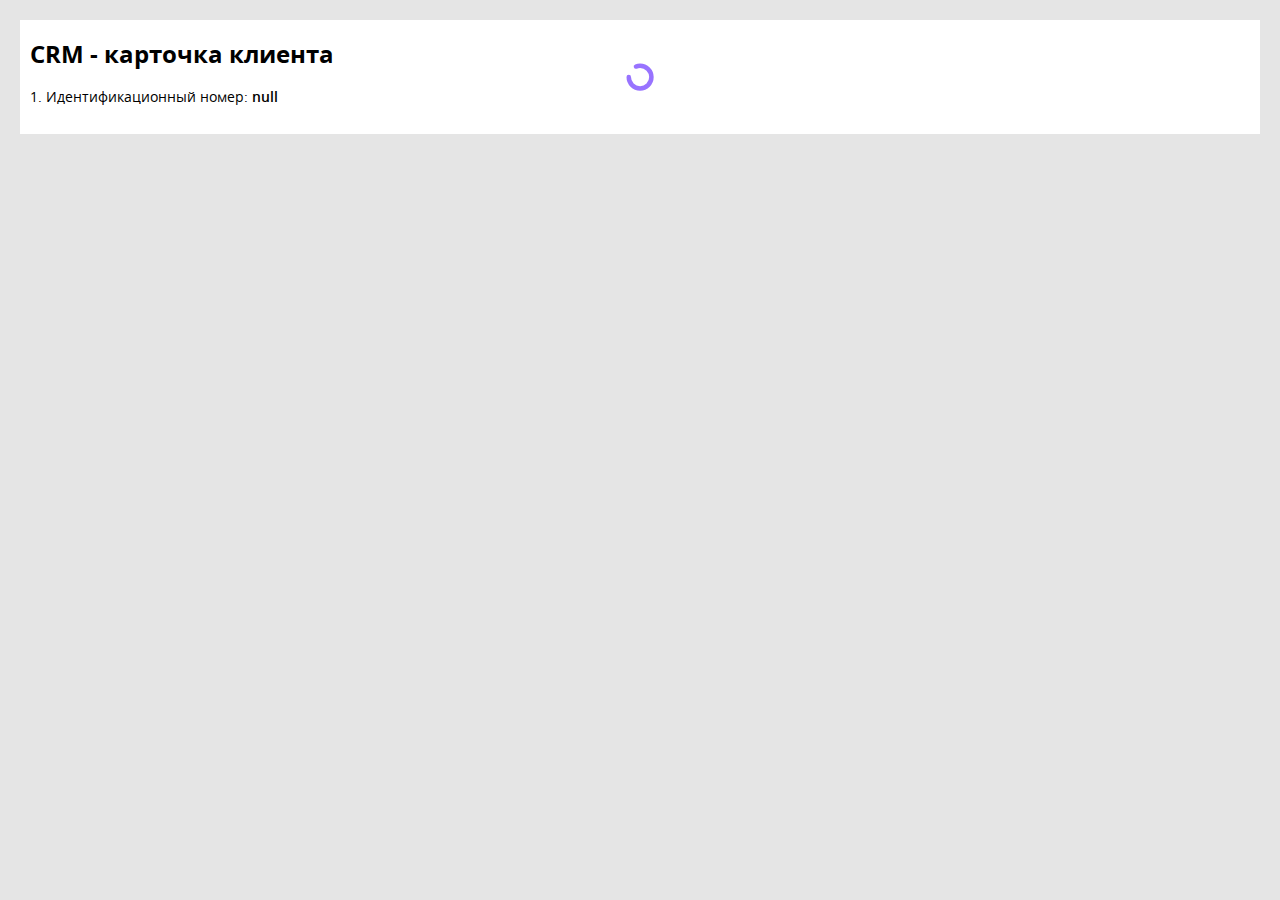
<file: crm-frontend/src/client.html>
<!DOCTYPE html>
<html lang="en">
<head>
  <meta charset="UTF-8">
  <meta http-equiv="X-UA-Compatible" content="IE=edge">
  <meta name="viewport" content="width=device-width, initial-scale=1.0">
  <meta name="description" content="CRM - карточка клиента">
  <meta name="author" content="Калиниченко Виталий Викторович">
  <title>CRM</title>
   <!-- Favicon -->
   <link rel="apple-touch-icon" sizes="180x180" href="favicon/apple-touch-icon.png">
   <link rel="icon" type="image/png" sizes="32x32" href="favicon/favicon-32x32.png">
   <link rel="icon" type="image/png" sizes="16x16" href="favicon/favicon-16x16.png">
   <link rel="icon" type="image/x-icon" href="favicon/favicon.ico">
   <link rel="manifest" href="favicon/site.webmanifest">
   <meta name="msapplication-TileColor" content="#da532c">
   <meta name="msapplication-config" content="favicon/browserconfig.xml">
   <meta name="theme-color" content="#ffffff">
   <!-- Fonts -->
  <link rel="preload" href="fonts/OpenSans-Bold.woff2" as="font" type="font/woff2" crossorigin>
  <link rel="preload" href="fonts/OpenSans-SemiBold.woff2" as="font" type="font/woff2" crossorigin>
  <link rel="preload" href="fonts/OpenSans-Regular.woff2" as="font" type="font/woff2" crossorigin>
  <!-- CSS -->
  <link rel="stylesheet" href="resourses/css/normalize.css">
  <link rel="stylesheet" href="css/style.css">
  <!-- Script -->
  <script defer src="js/data.js"></script>
  <script defer src="js/client.js"></script>
</head>
<body>
  <div class="container">
    <div class="client">
      <div id="client-content" class="client__content"></div>
    </div>
  </div>
  <script>
    document.addEventListener('DOMContentLoaded', function() {
      const clientParams = new URLSearchParams(window.location.search);
      const clientId = clientParams.get('ClientId')
      cratePageDetailClient(document.getElementById('client-content'), clientId);
    });
  </script>
</body>
</html>
</file>
<file: crm-frontend/src/css/style.css>
@charset "UTF-8";
:root {
  /* Разментности */
  --count-line-table: 5;
}

@font-face {
  font-family: "OpenSans";
  src: url("../fonts/OpenSans-Regular.woff2") format("woff2"), url("../fonts/OpenSans-Regular.woff") format("woff");
  font-weight: 400;
  font-style: normal;
  font-display: swap;
}

@font-face {
  font-family: "OpenSans";
  src: url("../fonts/OpenSans-SemiBold.woff2") format("woff2"), url("../fonts/OpenSans-SemiBold.woff") format("woff");
  font-weight: 600;
  font-style: normal;
  font-display: swap;
}

@font-face {
  font-family: "OpenSans";
  src: url("../fonts/OpenSans-Bold.woff2") format("woff2"), url("../fonts/OpenSans-Bold.woff") format("woff");
  font-weight: 700;
  font-style: normal;
  font-display: swap;
}

html {
  -webkit-box-sizing: border-box;
          box-sizing: border-box;
}

*, *::before, *::after {
  -webkit-box-sizing: inherit;
          box-sizing: inherit;
}

a {
  color: inherit;
  text-decoration: none;
  outline: none;
}

body {
  font-family: OpenSans, sans-serif;
  font-style: normal;
  font-weight: normal;
  background-color: #E5E5E5;
}

/* Общие классы */
.btn {
  cursor: pointer;
}

.btn__empty {
  margin-right: auto;
  margin-left: auto;
  padding: 12px 26px 12px 26px;
  outline: none;
  font-weight: 600;
  font-size: 14px;
  line-height: 19px;
}

.btn__empty-content {
  position: relative;
  padding-left: 32px;
}

.btn__empty-content-icon {
  position: absolute;
  top: 2px;
  left: 0;
  width: 22px;
  height: 16px;
}

.btn__change {
  height: 20px;
  margin: 2.5px 20px 2.5px 0;
  padding: 0;
  border: none;
  outline: none;
  background-color: transparent;
}

.btn__change-text {
  position: relative;
  -ms-flex-wrap: nowrap;
      flex-wrap: nowrap;
  padding-left: 16px;
  font-size: 14px;
  line-height: 19px;
  text-align: center;
}

.btn__change-text-icon {
  position: absolute;
  top: 2px;
  left: 0;
}

.btn__delete {
  height: 20px;
  margin: 2.5px 0 2.5px 0;
  padding: 0;
  border: none;
  outline: none;
  background-color: transparent;
}

.btn__delete-text {
  position: relative;
  -ms-flex-wrap: nowrap;
      flex-wrap: nowrap;
  padding-left: 16px;
  font-size: 14px;
  line-height: 19px;
  text-align: center;
}

.btn__delete-text-icon {
  position: absolute;
  top: 2px;
  left: 0;
}

.btn__underline {
  -ms-flex-item-align: center;
      -ms-grid-row-align: center;
      align-self: center;
  padding: 0;
  border: none;
  outline: none;
  font-size: 12px;
  line-height: 16px;
  -webkit-text-decoration-line: underline;
          text-decoration-line: underline;
  background-color: transparent;
}

.btn__fill {
  -ms-flex-item-align: center;
      -ms-grid-row-align: center;
      align-self: center;
  padding: 12px 35px 12px 35px;
  border: none;
  outline: none;
  font-weight: 600;
  font-size: 14px;
  line-height: 19px;
  color: white;
}

.btn__newcont {
  -ms-flex-item-align: center;
      -ms-grid-row-align: center;
      align-self: center;
  padding: 0;
  border: none;
  outline: none;
  font-weight: 600;
  font-size: 14px;
  line-height: 19px;
  background-color: transparent;
}

.btn__newcont-text {
  position: relative;
  padding-left: 20px;
}

.btn__newcont-text-icon {
  position: absolute;
  -ms-flex-item-align: center;
      -ms-grid-row-align: center;
      align-self: center;
  width: 16px;
  height: 16px;
  top: 2px;
  left: 0;
}

.btn__delcont {
  position: absolute;
  z-index: 1;
  top: 0;
  right: 0;
  width: 27px;
  height: 37px;
  padding: 0;
  border: 1px solid;
  outline: none;
  background-color: transparent;
}

.btn__delcont-icon {
  width: 16px;
  height: 16px;
  -o-object-fit: cover;
     object-fit: cover;
  -o-object-position: center;
     object-position: center;
}

.container {
  margin: 0 auto;
}

.flex {
  display: -webkit-box;
  display: -ms-flexbox;
  display: flex;
}

.flex-column {
  -webkit-box-orient: vertical;
  -webkit-box-direction: normal;
      -ms-flex-direction: column;
          flex-direction: column;
}

.is-hidden {
  display: none;
}

.list-reset {
  margin: 0;
  padding: 0;
  list-style: none;
}

/* Header */
.header {
  background-color: white;
  -webkit-box-shadow: 0px 9.03012px 27.0904px rgba(176, 190, 197, 0.32), 0px 3.38629px 5.64383px rgba(176, 190, 197, 0.32);
          box-shadow: 0px 9.03012px 27.0904px rgba(176, 190, 197, 0.32), 0px 3.38629px 5.64383px rgba(176, 190, 197, 0.32);
}

.header__content {
  -webkit-box-align: center;
      -ms-flex-align: center;
          align-items: center;
}

.header__logo {
  -o-object-fit: cover;
     object-fit: cover;
  -o-object-position: center;
     object-position: center;
}

.header__form {
  -webkit-box-align: center;
      -ms-flex-align: center;
          align-items: center;
  width: 581px;
  height: 44px;
  border: 1px solid rgba(33, 33, 33, 0.2);
  padding-left: 15px;
  padding-right: 15px;
}

.header__form-input {
  border: none;
  font-size: 14px;
  line-height: 19px;
  color: #B0B0B0;
}

/* Main */
.main__title {
  margin-top: 0;
  font-weight: bold;
  color: #333333;
}

.main-wrapper {
  overflow-x: auto;
  width: 100%;
  margin-bottom: 38px;
}

.main-content {
  position: relative;
  margin-right: auto;
  margin-left: auto;
}

.main-content-loading {
  position: absolute;
  z-index: 2;
  top: 0;
  right: 0;
  bottom: 0;
  left: 0;
  background-image: url(../img/icon-wait.svg);
  background-position: center;
  background-repeat: no-repeat;
  background-size: 36px;
}

.table {
  overflow-y: auto;
  display: -ms-grid;
  display: grid;
  -ms-grid-columns: (auto)[6];
      grid-template-columns: repeat(6, auto);
  -ms-grid-rows: (48px)[1] (auto)[var];
      grid-template-rows: repeat(1, 48px) repeat(var(--count-line-table), auto);
  gap: 0;
  width: 100%;
  height: 348px;
  background-color: white;
}

.table__title {
  position: -webkit-sticky;
  position: sticky;
  z-index: 1;
  top: 0;
  -webkit-box-align: end;
      -ms-flex-align: end;
          align-items: flex-end;
  padding: 2px 10px 8px 10px;
  font-size: 12px;
  line-height: 16px;
  color: #B0B0B0;
  background-color: #E5E5E5;
}

.table__title-column1, .table__title-column2, .table__title-column3, .table__title-column4 {
  cursor: pointer;
}

.table__title-text {
  color: inherit;
}

.table__title-ending {
  white-space: nowrap;
  color: #9873FF;
}

.table__title-ending-icon {
  vertical-align: bottom;
  width: 12px;
  height: 14px;
}

.table__title.is-sort {
  color: #9873FF;
}

.table__cell {
  -ms-flex-wrap: wrap;
      flex-wrap: wrap;
  -webkit-box-align: center;
      -ms-flex-align: center;
          align-items: center;
  -ms-flex-line-pack: center;
      align-content: center;
  height: auto;
  padding: 5px 10px 4px 10px;
  border-bottom: 1px solid #E5E5E5;
  font-size: 14px;
  line-height: 19px;
  color: #333333;
}

.table__cell-grey {
  color: #B0B0B0;
}

.table__cell-icon {
  width: 16px;
  height: 16px;
  margin: 3.5px 3.5px;
  -o-object-fit: cover;
     object-fit: cover;
  cursor: pointer;
}

.table__cell-more {
  -webkit-box-pack: center;
      -ms-flex-pack: center;
          justify-content: center;
  -webkit-box-align: center;
      -ms-flex-align: center;
          align-items: center;
  width: 16px;
  height: 16px;
  margin: 3.5px 3.5px;
  border: 1px solid #9873FF;
  border-radius: 50%;
  font-weight: 600;
  font-size: 8px;
  line-height: 11px;
  color: #333333;
}

/* Client */
.client {
  padding-top: 20px;
  padding-bottom: 20px;
}

.client__content {
  overflow-x: auto;
  position: relative;
  padding: 20px 10px;
  background-color: white;
}

.client__title {
  margin-top: 0;
  margin-bottom: 20px;
  font-weight: bold;
  font-size: 24px;
  line-height: 28px;
}

.client__group-contacts {
  padding: 0 8px;
}

.client__desc {
  margin-top: 0;
  margin-bottom: 8px;
  font-size: 14px;
  line-height: 18px;
}

.client__data {
  font-weight: 600;
}

.client__content-loading {
  position: absolute;
  z-index: 1;
  top: 0;
  right: 0;
  bottom: 0;
  left: 0;
  background-image: url(../img/icon-wait.svg);
  background-position: center;
  background-repeat: no-repeat;
  background-size: 36px;
}

/* -------------------------------------------------- Медиа-запросы -------------------------------------------------- */
@media (min-width: 1024px) {
  /* Медиа-запрос для макета Tablet 1024 */
  /* Общие классы */
  .container {
    max-width: 1380px;
    padding-right: 20px;
    padding-left: 20px;
  }
  /* Header */
  .header__content {
    padding-top: 20px;
    padding-bottom: 20px;
  }
  .header__logo {
    width: 50px;
    height: 50px;
    margin-right: 53px;
  }
  /* Main */
  .main {
    padding-top: 40px;
    padding-bottom: 102px;
  }
  .main__title {
    margin-bottom: 5px;
    font-size: 24px;
    line-height: 33px;
  }
  .main-content {
    max-width: 1380px;
    padding-right: 20px;
    padding-left: 20px;
  }
}

@media (min-width: 577px) and (max-width: 1023px) {
  /* для макета Tablet 768 */
  /* Общие классы */
  .container {
    max-width: 1032px;
    padding-right: 20px;
    padding-left: 20px;
  }
  /* Header */
  .header__content {
    padding-top: 20px;
    padding-bottom: 20px;
  }
  .header__logo {
    width: 50px;
    height: 50px;
    margin-right: 53px;
  }
  /* Main */
  .main {
    padding-top: 40px;
    padding-bottom: 102px;
  }
  .main__title {
    margin-bottom: 5px;
    font-size: 24px;
    line-height: 33px;
  }
  .main-content {
    max-width: 1032px;
    padding-right: 20px;
    padding-left: 20px;
  }
}

@media (max-width: 576px) {
  /* для макета Mobile 320 */
  /* Общие классы */
  .container {
    max-width: 576px;
    padding-right: 10px;
    padding-left: 10px;
  }
  /* Header */
  .header__content {
    -webkit-box-pack: center;
        -ms-flex-pack: center;
            justify-content: center;
    padding-top: 8px;
    padding-bottom: 8px;
  }
  .header__logo {
    width: 24px;
    height: 24px;
  }
  .header__form {
    display: none;
  }
  /* Main */
  .main {
    padding-top: 30px;
    padding-bottom: 176px;
  }
  .main__title {
    margin-bottom: 0;
    font-size: 18px;
    line-height: 25px;
  }
  .main-content {
    width: 576px;
    margin-right: 0;
    margin-left: 0;
    padding-right: 10px;
    padding-left: 10px;
  }
  .table {
    width: -webkit-fit-content;
    width: -moz-fit-content;
    width: fit-content;
  }
  /* Client */
  .client {
    padding-top: 10px;
    padding-bottom: 10px;
  }
  .client__content {
    padding: 10px 5px;
  }
  .client__title {
    margin-bottom: 10px;
    font-size: 18px;
    line-height: 24px;
  }
  .client__desc {
    margin-bottom: 5px;
    font-size: 11px;
    line-height: 16px;
  }
}

/* Связь элементов HTML вызова popup с самим экземпляром popup делать по id popup-а */
/* Имена классов для ручного формирования тела Popup в HTML
popup               - имя класса используется в popup.js
popup__place-Y-center
popup__content      - имя класса используется в popup.js
*/
/* Класс .lock блокировки скролла у body - имя класса используется в popup.js */
body.popup-lock {
  overflow: hidden;
}

/* Классы popup */
.popup {
  position: fixed;
  z-index: 100;
  overflow-x: hidden;
  overflow-y: auto;
  top: 0;
  left: 0;
  width: 100%;
  height: 100%;
  visibility: hidden;
  opacity: 0;
  background-color: rgba(0, 0, 0, 0.5);
  -webkit-transition-property: all;
  transition-property: all;
  -webkit-transition-duration: 0.8s;
          transition-duration: 0.8s;
  -webkit-transition-timing-function: ease;
          transition-timing-function: ease;
}

.popup.open {
  /* Класс .open для показа popup - имя класса используется в popup.js */
  visibility: visible;
  opacity: 1;
}

.popup__place-center-Y {
  -webkit-box-pack: center;
      -ms-flex-pack: center;
          justify-content: center;
  -webkit-box-align: center;
      -ms-flex-align: center;
          align-items: center;
  min-height: 100%;
  padding: 10px;
}

.popup__content {
  position: relative;
  overflow: hidden;
  width: 450px;
  padding: 24px 0 29px 0;
  background-color: white;
  -webkit-box-shadow: 0px 0px 35px rgba(0, 0, 0, 0.15);
          box-shadow: 0px 0px 35px rgba(0, 0, 0, 0.15);
  /* Использовать совместно с .popup__content, который нужно разкомментировать */
  -webkit-transition-property: all;
  transition-property: all;
  -webkit-transition-duration: 0.8s;
          transition-duration: 0.8s;
  -webkit-transition-timing-function: ease;
          transition-timing-function: ease;
  /* - появление сверху */
  /* transform: translate(0px, -100%); */
  /* - появление сверху с поворотом */
  -webkit-transform: perspective(600px) translate(0px, -150%) rotateX(60deg);
          transform: perspective(600px) translate(0px, -150%) rotateX(60deg);
}

.popup__content-edit {
  padding: 0 30px 0 30px;
}

.popup__content-del {
  padding: 22px 88px 27px 88px;
}

.popup__content-wait {
  position: absolute;
  z-index: 102;
  top: 0;
  right: 0;
  bottom: 0;
  left: 0;
  background-color: rgba(0, 0, 0, 0.5);
  background-image: url(../img/icon-wait.svg);
  background-position: center;
  background-repeat: no-repeat;
  background-size: 36px;
}

.popup.open .popup__content {
  /* - появление сверху */
  /* transform: translate(0px, 0%); */
  /* - появление сверху с поворотом */
  -webkit-transform: perspective(600px) translate(0px, 0%) rotateX(0deg);
          transform: perspective(600px) translate(0px, 0%) rotateX(0deg);
}

.popup__btn-close {
  position: absolute;
  z-index: 101;
  top: 15px;
  right: 15px;
  width: 29px;
  height: 29px;
  padding: 0;
  border: none;
  outline: none;
  background-color: transparent;
}

.popup__btn-close-icon {
  width: 100%;
  height: 100%;
  -o-object-fit: cover;
     object-fit: cover;
  -o-object-position: center;
     object-position: center;
}

.popup__title {
  margin-top: 0;
  margin-bottom: 15px;
  font-weight: bold;
  font-size: 18px;
  line-height: 25px;
  color: #333333;
}

.popup__title-id {
  font-weight: normal;
  font-size: 12px;
  line-height: 16px;
  color: #B0B0B0;
}

.popup__title-del {
  -ms-flex-item-align: center;
      -ms-grid-row-align: center;
      align-self: center;
  margin-bottom: 11px;
}

.popup__form {
  margin-bottom: 5px;
}

.popup__form-label {
  position: relative;
  display: block;
  margin-bottom: 15px;
  border-bottom: 1px solid #C8C5D1;
}

.popup__form-label-text {
  display: block;
  color: #B0B0B0;
}

.popup__form-label-text-end {
  font-weight: 600;
  color: #9873FF;
}

.popup__form-label.is-error {
  border-bottom-color: #F06A4D;
}

.popup__form-input {
  padding: 0;
  padding-bottom: 4px;
  border: none;
  outline: none;
  width: 100%;
  font-weight: 600;
  font-size: 14px;
  line-height: 19px;
  color: #333333;
}

.popup__form-input-error {
  position: absolute;
  z-index: 1;
  bottom: -1.1em;
  left: 0;
  font-size: 9px;
  line-height: 10px;
  padding: 2px 3px;
  color: #F06A4D;
  background-color: antiquewhite;
}

.popup__form-contact-wrapper {
  position: relative;
  width: 100%;
  height: 37px;
}

.popup__form-contact-wrapper:not(:last-child) {
  margin-bottom: 15px;
}

.popup__form-contact-label-type {
  width: 123px;
  height: 100%;
}

.popup__form-contact-select-type {
  border: none;
  border-radius: 0;
  outline: none;
}

.popup__form-contact-label-value {
  position: absolute;
  top: 0;
  right: 0;
  bottom: 0;
  left: 123px;
  height: 100%;
  padding: 8px 35px 8px 12px;
  border-top: 1px solid #C8C5D1;
  border-right: 1px solid #C8C5D1;
  border-bottom: 1px solid #C8C5D1;
  border-left: none;
}

.popup__form-contact-input-value {
  position: relative;
  width: 100%;
  padding: 0;
  border: none;
  outline: none;
  font-weight: 600;
  font-size: 14px;
  line-height: 19px;
  color: #333333;
  background-color: transparent;
}

.popup__form-contact-input-value-error {
  position: absolute;
  z-index: 1;
  width: inherit;
  top: 3.1em;
  left: 12px;
  font-size: 9px;
  line-height: 11px;
  padding: 2px 3px;
  color: #F06A4D;
  background-color: antiquewhite;
}

.popup__group-fields {
  margin-bottom: 25px;
}

.popup__group-contacts {
  padding-top: 25px;
  background-color: rgba(200, 197, 209, 0.3);
}

.popup__wraper-btn-new {
  padding-top: 8px;
  padding-bottom: 8px;
  background-color: rgba(200, 197, 209, 0.3);
}

.popup__wraper-btn-new.is-exist-contacts {
  padding-top: 25px;
  padding-bottom: 25px;
}

.popup__field-error {
  -ms-flex-item-align: center;
      -ms-grid-row-align: center;
      align-self: center;
  width: 255px;
  margin-top: 8px;
  margin-bottom: 17px;
  text-align: center;
  font-size: 10px;
  line-height: 14px;
  color: #F06A4D;
}

.popup__field-error.is-error {
  margin-bottom: 9px;
}

.popup__question {
  -ms-flex-item-align: center;
      -ms-grid-row-align: center;
      align-self: center;
  margin: 0;
  font-size: 14px;
  line-height: 19px;
  text-align: center;
  color: #333333;
}

.popup__wraper-btn-confirm {
  margin-bottom: 5px;
}

/* Классы для custom select */
.choices {
  width: 123px;
  font-size: 12px;
  line-height: 16px;
  color: #333333;
}

.choices__inner {
  min-height: auto;
  height: 37px;
  padding-top: 9px;
  padding-left: 12px;
  border: 1px solid #C8C5D1;
  border-radius: 0;
  font-size: inherit;
  line-height: inherit;
  color: inherit;
  background-color: #E7E5EB;
  -webkit-transition-property: color;
  transition-property: color;
  -webkit-transition-duration: 0.3s;
          transition-duration: 0.3s;
  -webkit-transition-timing-function: ease-in-out;
          transition-timing-function: ease-in-out;
}

.choices__inner:hover {
  color: #9873FF;
}

.is-open .choices__inner {
  position: relative;
  z-index: 2;
}

.choices__list--single {
  padding-top: 0px;
  padding-left: 0px;
}

.choices__list--dropdown {
  padding: 4px 0;
  border-color: #C8C5D1;
  border-radius: 0;
  background-color: #F4F3F6;
  opacity: 0;
  -webkit-transition-property: visibility opacity;
  transition-property: visibility opacity;
  -webkit-transition-duration: 0.3s;
          transition-duration: 0.3s;
  -webkit-transition-timing-function: ease;
          transition-timing-function: ease;
}

.choices__list--dropdown.is-active {
  opacity: 1;
}

.choices__list--dropdown .choices__item {
  padding: 6px 12px;
  font-size: inherit;
  line-height: inherit;
}

.choices__list--dropdown .choices__item.is-selected {
  font-weight: 600;
}

.choices__list--dropdown .choices__item.is-highlighted,
.choices__list--dropdown .choices__item:hover {
  background-color: rgba(231, 229, 235, 0.5);
}

.choices[data-type*=select-one]::after {
  top: 42%;
  right: 10px;
  width: 7px;
  height: 7px;
  border-width: 1px;
  border-top: 0;
  border-right: 0;
  border-bottom: 1px;
  border-left: 1px;
  border-style: solid;
  border-color: #9873FF;
  -webkit-transform: rotate(-45deg);
          transform: rotate(-45deg);
  -webkit-transition-property: -webkit-transform;
  transition-property: -webkit-transform;
  transition-property: transform;
  transition-property: transform, -webkit-transform;
  -webkit-transition-duration: 0.3s;
          transition-duration: 0.3s;
  -webkit-transition-timing-function: ease-in-out;
          transition-timing-function: ease-in-out;
}

.choices[data-type*=select-one].is-open::after {
  z-index: 2;
  top: 65%;
  border-color: #9873FF;
  -webkit-transform: rotate(135deg);
          transform: rotate(135deg);
}

/* -------------------------------------------------- Медиа-запросы -------------------------------------------------- */
@media (max-width: 576px) {
  /* для макета Mobile 320 */
  /* Классы popup */
  .popup__close {
    top: 3px;
    right: 3px;
  }
  .popup__place-center-Y {
    overflow-x: auto;
  }
  .popup__content {
    min-width: 300px;
    padding: 24px 0 25px 0;
  }
  .popup__content-edit {
    padding-right: 15px;
    padding-left: 15px;
  }
  .popup__content-del {
    padding: 22px 12px 27px 12px;
  }
  .popup__form-contact-label-type {
    width: 110px;
  }
  .popup__form-contact-label-value {
    left: 110px;
    padding-left: 6px;
  }
  .popup__form-contact-input-value-error {
    left: 6px;
  }
  /* Классы для custom select */
  .choices {
    width: 110px;
  }
}

/* Анимации активных элементов*/
.btn__empty {
  border: 1px solid #9873FF;
  color: #9873FF;
  background-color: transparent;
  -webkit-transition-property: color background-color;
  transition-property: color background-color;
  -webkit-transition-duration: 0.3s;
          transition-duration: 0.3s;
  -webkit-transition-timing-function: ease-in-out;
          transition-timing-function: ease-in-out;
}

.btn__empty path {
  -webkit-transition-property: fill;
  transition-property: fill;
  -webkit-transition-duration: 0.3s;
          transition-duration: 0.3s;
  -webkit-transition-timing-function: ease-in-out;
          transition-timing-function: ease-in-out;
}

.btn__empty:focus {
  color: white;
  background-color: #8052FF;
}

.btn__empty:focus path {
  fill: white;
}

.btn__empty:hover {
  color: white;
  background-color: #B89EFF;
}

.btn__empty:hover path {
  fill: white;
}

.btn__empty:active {
  color: white;
  background-color: #9873FF;
}

.btn__empty:disabled {
  border-color: rgba(33, 33, 33, 0.2);
  color: #C8C5D1;
  background-color: transparent;
  cursor: auto;
}

.btn__change-text {
  color: #333333;
  -webkit-transition-property: color;
  transition-property: color;
  -webkit-transition-duration: 0.3s;
          transition-duration: 0.3s;
  -webkit-transition-timing-function: ease-in-out;
          transition-timing-function: ease-in-out;
}

.btn__change-text:hover {
  color: #9873FF;
}

.btn__delete-text {
  color: #333333;
  -webkit-transition-property: color;
  transition-property: color;
  -webkit-transition-duration: 0.3s;
          transition-duration: 0.3s;
  -webkit-transition-timing-function: ease-in-out;
          transition-timing-function: ease-in-out;
}

.btn__delete-text:hover {
  color: #F06A4D;
}

.btn__underline {
  color: #333333;
  -webkit-transition-property: color;
  transition-property: color;
  -webkit-transition-duration: 0.3s;
          transition-duration: 0.3s;
  -webkit-transition-timing-function: ease-in-out;
          transition-timing-function: ease-in-out;
}

.btn__underline:hover {
  color: #9873FF;
}

.btn__fill {
  background-color: #9873FF;
  -webkit-transition-property: background-color;
  transition-property: background-color;
  -webkit-transition-duration: 0.3s;
          transition-duration: 0.3s;
  -webkit-transition-timing-function: ease-in-out;
          transition-timing-function: ease-in-out;
}

.btn__fill:focus {
  background-color: #8052FF;
}

.btn__fill:hover {
  background-color: #B89EFF;
}

.btn__fill:active {
  background-color: #9873FF;
}

.btn__fill:disabled {
  background-color: #C8C5D1;
  cursor: auto;
}

.btn__newcont {
  color: #333333;
  -webkit-transition-property: color;
  transition-property: color;
  -webkit-transition-duration: 0.3s;
          transition-duration: 0.3s;
  -webkit-transition-timing-function: ease-in-out;
          transition-timing-function: ease-in-out;
}

.btn__newcont:hover {
  color: #9873FF;
}

.btn__newcont .icon-normal,
.btn__newcont .icon-hover {
  -webkit-transition-property: opacity;
  transition-property: opacity;
  -webkit-transition-duration: 0.3s;
          transition-duration: 0.3s;
  -webkit-transition-timing-function: ease-in-out;
          transition-timing-function: ease-in-out;
}

.btn__newcont .icon-normal,
.btn__newcont:hover .icon-hover {
  opacity: 1;
}

.btn__newcont .icon-hover,
.btn__newcont:hover .icon-normal {
  opacity: 0;
}

.btn__delcont {
  border-color: #C8C5D1;
  -webkit-transition-property: border-color;
  transition-property: border-color;
  -webkit-transition-duration: 0.3s;
          transition-duration: 0.3s;
  -webkit-transition-timing-function: ease-in-out;
          transition-timing-function: ease-in-out;
}

.btn__delcont:hover {
  border-color: #F06A4D;
}

.btn__delcont .btn__delcont-icon path {
  fill: #C8C5D1;
  -webkit-transition-property: fill;
  transition-property: fill;
  -webkit-transition-duration: 0.3s;
          transition-duration: 0.3s;
  -webkit-transition-timing-function: ease-in-out;
          transition-timing-function: ease-in-out;
}

.btn__delcont:hover .btn__delcont-icon path {
  fill: #F06A4D;
}

.table__title-text {
  -webkit-transition-property: color;
  transition-property: color;
  -webkit-transition-duration: 0.3s;
          transition-duration: 0.3s;
  -webkit-transition-timing-function: ease-in-out;
          transition-timing-function: ease-in-out;
}

.table__title-text:hover {
  color: #333333;
}

.table__cell.cell-1 .table__cell-link {
  color: #B0B0B0;
  -webkit-transition-property: color;
  transition-property: color;
  -webkit-transition-duration: 0.3s;
          transition-duration: 0.3s;
  -webkit-transition-timing-function: ease-in-out;
          transition-timing-function: ease-in-out;
}

.table__cell.cell-1:hover .table__cell-link {
  color: #333333;
  -webkit-transition-property: color;
  transition-property: color;
  -webkit-transition-duration: 0.3s;
          transition-duration: 0.3s;
  -webkit-transition-timing-function: ease-in-out;
          transition-timing-function: ease-in-out;
}

.table__cell.cell-1:hover .table__cell-link:hover {
  color: #9873FF;
  cursor: pointer;
}

.table__cell-icon {
  opacity: 0.7;
  -webkit-transition-property: opacity;
  transition-property: opacity;
  -webkit-transition-duration: 0.3s;
          transition-duration: 0.3s;
  -webkit-transition-timing-function: ease-in-out;
          transition-timing-function: ease-in-out;
}

.table__cell-icon:hover {
  opacity: 1;
}

.popup__form-label-text {
  font-size: 10px;
  line-height: 14px;
  -webkit-transform: translateY(0);
          transform: translateY(0);
  -webkit-transition-property: font-size line-height transform;
  transition-property: font-size line-height transform;
  -webkit-transition-duration: 0.3s;
          transition-duration: 0.3s;
  -webkit-transition-timing-function: ease-in-out;
          transition-timing-function: ease-in-out;
}

.popup__form-label-text.as-placeholder {
  font-size: 14px;
  line-height: 19px;
  -webkit-transform: translateY(18px);
          transform: translateY(18px);
}
/*# sourceMappingURL=style.css.map */
</file>
